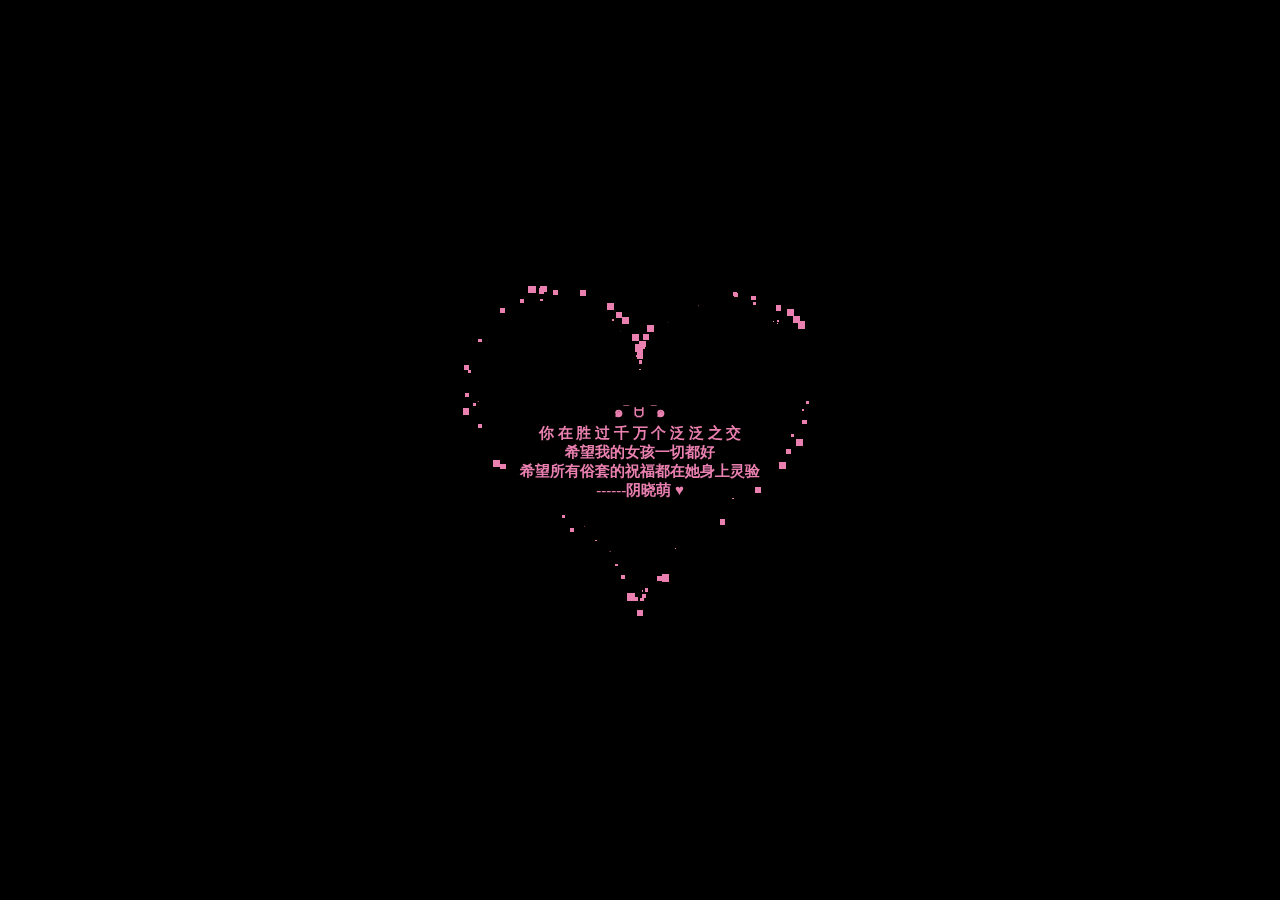
<file: cs.html>
<!DOCTYPE html>
<html lang="zh">
<head>
  <meta charset="UTF-8">
  <meta name="Generator" content="EditPlus">
  <meta name="Author" content="">
  <meta name="Keywords" content="">
  <meta name="Description" content="">
  <title>爱你 (๑•̀ㅂ•́)و✧</title>
  <style>
    html, body {
      height: 100%;
      margin: 0;
      padding: 0;
      background: #000;
      display: flex;
      justify-content: center;
      align-items: center;
      flex-direction: column;
    }
    canvas {
      position: absolute;
      width: 100%;
      height: 100%;
    }
    .child {
      position: relative;
      z-index: 1;
      text-align: center;
      color: #EA80B0;
    }
    h1, h2, h3, h4, h5 {
      margin: 0;
      font-size: 15px;
    }
  </style>
</head>
<body>
  <div class="child">
    <h1>๑‾ ꇴ ‾๑</h1>
    <h2>你 在 胜 过 千 万 个 泛 泛 之 交</h2>
    <h3>希望我的女孩一切都好</h3>
    <h4>希望所有俗套的祝福都在她身上灵验</h4>
    <h5>------阴晓萌 ♥</h5>
  </div>

  <canvas id="pinkboard"></canvas>

  <script>
    // Particle settings (slower speed, smoother effect)
    const settings = {
      particles: {
        length: 500, // max particles
        duration: 6, // increased particle life duration
        velocity: 25, // slower particle velocity (reduced speed)
        effect: -0.5, // less acceleration for smoother effect
        size: 12 // slightly smaller particle size
      }
    };

    // RequestAnimationFrame Polyfill
    (function() {
      const vendors = ['ms', 'moz', 'webkit', 'o'];
      for (let i = 0; i < vendors.length; i++) {
        if (window.requestAnimationFrame) break;
        window.requestAnimationFrame = window[vendors[i] + 'RequestAnimationFrame'];
        window.cancelAnimationFrame = window[vendors[i] + 'CancelAnimationFrame'] || window[vendors[i] + 'CancelRequestAnimationFrame'];
      }
      if (!window.requestAnimationFrame) window.requestAnimationFrame = callback => {
        const currentTime = new Date().getTime();
        const timeToCall = Math.max(0, 16 - (currentTime - lastTime));
        const id = window.setTimeout(() => callback(currentTime + timeToCall), timeToCall);
        lastTime = currentTime + timeToCall;
        return id;
      };
      if (!window.cancelAnimationFrame) window.cancelAnimationFrame = clearTimeout;
    })();

    // Point class for 2D positions
    class Point {
      constructor(x = 0, y = 0) {
        this.x = x;
        this.y = y;
      }
      clone() {
        return new Point(this.x, this.y);
      }
      length(value) {
        if (value === undefined) return Math.sqrt(this.x ** 2 + this.y ** 2);
        this.normalize();
        this.x *= value;
        this.y *= value;
        return this;
      }
      normalize() {
        const length = this.length();
        this.x /= length;
        this.y /= length;
        return this;
      }
    }

    // Particle class for animation
    class Particle {
      constructor() {
        this.position = new Point();
        this.velocity = new Point();
        this.acceleration = new Point();
        this.age = 0;
        this.isExpanding = true; // Flag to indicate expanding or contracting
      }
      initialize(x, y, dx, dy) {
        this.position.x = x;
        this.position.y = y;
        this.velocity.x = dx;
        this.velocity.y = dy;
        this.acceleration.x = dx * settings.particles.effect;
        this.acceleration.y = dy * settings.particles.effect;
        this.age = 0;
        this.isExpanding = true; // Start by expanding
      }
      update(deltaTime) {
        const maxSize = settings.particles.size;
        const minSize = 0; // Particle fully contracted
        const lifeCycleProgress = this.age / settings.particles.duration;

        if (lifeCycleProgress >= 1) {
          this.age = 0; // Reset age after full expansion
          this.isExpanding = !this.isExpanding; // Switch between expanding and contracting
        }

        const expansionFactor = this.isExpanding
          ? Math.sin(lifeCycleProgress * Math.PI) // Expansion phase: smooth transition
          : Math.cos(lifeCycleProgress * Math.PI); // Contraction phase: smooth transition

        const sizeFactor = (expansionFactor * (maxSize - minSize)) + minSize;

        // Update position
        this.position.x += this.velocity.x * deltaTime;
        this.position.y += this.velocity.y * deltaTime;

        // Update velocity
        this.velocity.x += this.acceleration.x * deltaTime;
        this.velocity.y += this.acceleration.y * deltaTime;

        // Update age
        this.age += deltaTime;
        return sizeFactor;
      }
      draw(context, image, size) {
        function ease(t) {
          return (-t) * t * t + 1;
        }
        // Change opacity based on whether the particle is expanding or contracting
        const opacityFactor = this.isExpanding
          ? 1 // Full opacity when expanding
          : 0.5 + (1 - this.age / settings.particles.duration) * 0.5; // Fade during contraction

        // Make the internal particles more transparent when contracting
        if (this.age / settings.particles.duration < 0.5) {
          context.globalAlpha = opacityFactor;
        } else {
          context.globalAlpha = 1; // External particles remain full opacity
        }

        context.drawImage(image, this.position.x - size / 2, this.position.y - size / 2, size, size);
      }
    }

    // Particle Pool for managing particles
    class ParticlePool {
      constructor(length) {
        this.particles = Array.from({ length }, () => new Particle());
        this.firstFree = 0;
        this.firstActive = 0;
      }
      add(x, y, dx, dy) {
        const particle = this.particles[this.firstFree];
        particle.initialize(x, y, dx, dy);
        this.firstFree = (this.firstFree + 1) % this.particles.length;
        if (this.firstFree === this.firstActive) this.firstActive = (this.firstActive + 1) % this.particles.length;
      }
      update(deltaTime) {
        for (let i = this.firstActive; i < this.firstFree; i++) {
          this.particles[i].update(deltaTime);
        }
        for (let i = 0; i < this.firstActive; i++) {
          this.particles[i].update(deltaTime);
        }
      }
      draw(context, image) {
        for (let i = this.firstActive; i < this.firstFree; i++) {
          const size = this.particles[i].update(0.016); // deltaTime as fixed value for simplicity
          this.particles[i].draw(context, image, size);
        }
        for (let i = 0; i < this.firstActive; i++) {
          const size = this.particles[i].update(0.016);
          this.particles[i].draw(context, image, size);
        }
      }
    }

    // Setup canvas and particle animation
    function canvas() {
      const canvas = document.getElementById('pinkboard');
      const context = canvas.getContext('2d');
      const particles = new ParticlePool(settings.particles.length);
      let lastTime;
      const particleRate = settings.particles.length / settings.particles.duration;

      // Simplified heart shape function
      function pointOnHeart(t) {
        return new Point(
          160 * Math.pow(Math.sin(t), 3),
          130 * Math.cos(t) - 50 * Math.cos(2 * t) - 20 * Math.cos(3 * t) - 10 * Math.cos(4 * t) + 25
        );
      }

      // Create heart shape particle image (optimized)
      const image = (function() {
        const canvas = document.createElement('canvas');
        const context = canvas.getContext('2d');
        canvas.width = settings.particles.size;
        canvas.height = settings.particles.size;
        context.beginPath();
        let t = -Math.PI;
        let point = pointOnHeart(t);
        context.moveTo(point.x + canvas.width / 2, point.y + canvas.height / 2);
        while (t < Math.PI) {
          t += 0.01;
          point = pointOnHeart(t);
          context.lineTo(point.x + canvas.width / 2, point.y + canvas.height / 2);
        }
        context.closePath();
        context.fillStyle = '#ea80b0';
        context.fill();
        const img = new Image();
        img.src = canvas.toDataURL();
        return img;
      })();

      // Main render loop
      function render() {
        requestAnimationFrame(render);
        const newTime = new Date().getTime() / 1000;
        const deltaTime = newTime - (lastTime || newTime);
        lastTime = newTime;

        context.clearRect(0, 0, canvas.width, canvas.height);
        const amount = particleRate * deltaTime;

        for (let i = 0; i < amount; i++) {
          const pos = pointOnHeart(Math.PI - 2 * Math.PI * Math.random());
          const dir = pos.clone().length(settings.particles.velocity);
          particles.add(canvas.width / 2 + pos.x, canvas.height / 2 - pos.y, dir.x, -dir.y);
        }

        particles.update(deltaTime);
        particles.draw(context, image);
      }

      // Resize handling
      function onResize() {
        canvas.width = canvas.clientWidth;
        canvas.height = canvas.clientHeight;
      }
      window.onresize = onResize;

      // Start the animation
      setTimeout(function() {
        onResize();
        render();
      }, 10);
    }

    window.onload = canvas;
  </script>
</body>
</html>
</file>
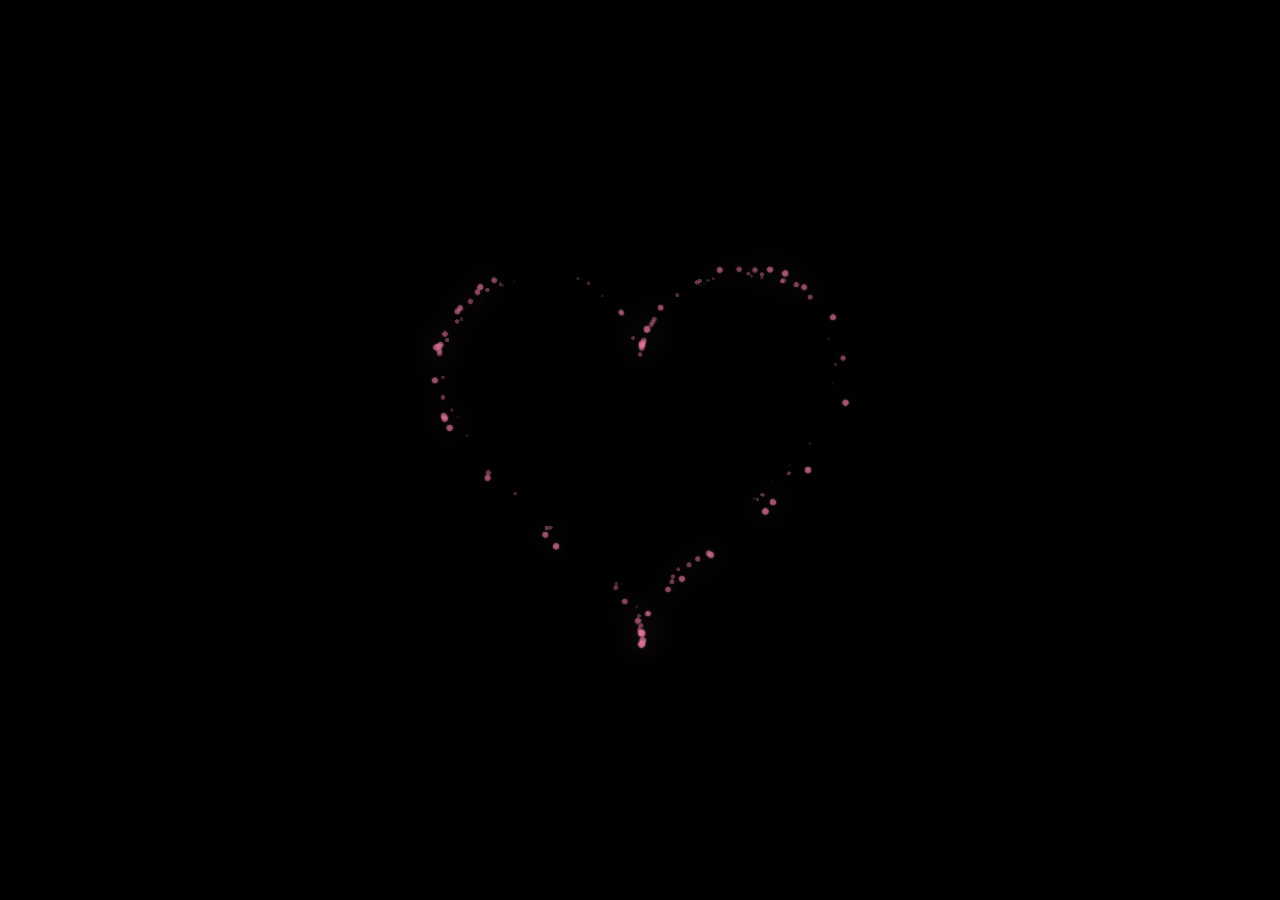
<file: css.html>
<!DOCTYPE html>
<html lang="zh">
<head>
  <meta charset="UTF-8">
  <meta name="viewport" content="width=device-width, initial-scale=1.0">
  <meta name="description" content="阴晓萌">
  <title>爱你 (๑•̀ㅂ•́)و✧</title>
  <style>
    html, body {
      height: 100%;
      margin: 0;
      padding: 0;
      background: #000;
      display: flex;
      justify-content: center;
      align-items: center;
      flex-direction: column;
      overflow: hidden;
    }
    canvas {
      position: fixed;
      width: 100%;
      height: 100%;
      top: 0;
      left: 0;
      filter: blur(0.5px);
    }
    .child {
      position: relative;
      z-index: 3;
      text-align: center;
      color: #FF9FBF;
      text-shadow: 0 0 20px rgba(255, 159, 191, 0.6),
                   0 0 40px rgba(255, 159, 191, 0.4);
      animation: floating 3s ease-in-out infinite;
    }
    h1, h2, h3, h4, h5 {
      margin: 0;
      padding: 6px;
      font-size: 18px;
      line-height: 1.8;
      opacity: 0;
      transform-origin: center;
      animation: breathe 1.5s ease-out forwards;
    }
    h1 { animation-delay: 0.3s; }
    h2 { animation-delay: 0.3s; }
    h3 { animation-delay: 0.6s; }
    h4 { animation-delay: 0.9s; }
    h5 { animation-delay: 1.2s; }

    @keyframes floating {
      0%, 100% { transform: translateY(0); }
      50% { transform: translateY(-10px); }
    }

    @keyframes breathe {
      0% {
        opacity: 0;
        transform: scale(0.95) translateY(20px);
      }
      60% {
        opacity: 0.8;
        transform: scale(1.02) translateY(-5px);
      }
      100% {
        opacity: 1;
        transform: scale(1) translateY(0);
      }
    }

    @media (max-width: 768px) {
      .child {
        padding: 0 10px;
      }
      h1, h2, h3, h4, h5 {
        font-size: 14px;
        padding: 4px;
      }
      canvas {
        filter: blur(0.3px);
      }
    }

    @media (max-width: 480px) {
      .child {
        padding: 0 5px;
      }
      h1, h2, h3, h4, h5 {
        font-size: 12px;
      }
      .marquee {
        font-size: 12px;
      }
    }

    .matrix-bg {
      position: fixed;
      top: 0;
      left: 0;
      width: 100%;
      height: 100%;
      z-index: 0;
      opacity: 0;
      animation: matrixFadeIn 3s ease-in forwards;
      animation-delay: 2s;
    }

    #pinkboard {
      position: fixed;
      z-index: 2;
      pointer-events: none;
      filter: drop-shadow(0 0 15px rgba(219, 112, 147, 0.5));
    }

    @keyframes matrixFadeIn {
      from { opacity: 0; }
      to { opacity: 0.3; }
    }

    .marquee-container {
      position: fixed;
      top: 0;
      left: 0;
      width: 100%;
      height: 100%;
      overflow: hidden;
      z-index: 1;
      pointer-events: none;
    }

    .marquee {
      position: absolute;
      writing-mode: vertical-rl;
      text-orientation: upright;
      font-size: 14px;
      text-shadow: 0 0 12px rgba(255, 182, 193, 0.7);
      opacity: 0;
      animation: verticalFlow 8s ease forwards;
      will-change: transform, opacity;
      white-space: nowrap;
      letter-spacing: 4px;
      filter: blur(0.3px);
    }

    @keyframes verticalFlow {
      0% {
        opacity: 0;
        transform: translate(var(--start-x), -30px) scale(0.9);
        color: rgba(255, 182, 193, 0);
      }
      10% {
        opacity: 0.5;
        transform: translate(var(--start-x), -20px) scale(0.95);
        color: rgba(255, 182, 193, 0.5);
      }
      20% {
        opacity: 0.8;
        transform: translate(var(--start-x), 0) scale(1);
        color: rgba(255, 182, 193, 0.8);
      }
      40% {
        transform: translate(var(--mid-x), 40vh) scale(1);
        color: rgba(255, 182, 193, 0.9);
      }
      80% {
        opacity: 0.9;
        transform: translate(var(--end-x), 80vh) scale(1);
        color: rgba(255, 182, 193, 0.9);
      }
      100% {
        opacity: 0;
        transform: translate(var(--end-x), 105vh) scale(0.9);
        color: rgba(255, 182, 193, 0);
      }
    }
  </style>
</head>
<body>
  <div class="child">
    <h2>你 在 胜 过 千 万 个 泛 泛 之 交</h2>
    <h3>希望我的女孩一切都好</h3>
    <h4>希望所有俗套的祝福都在她身上灵验</h4>
    <h5>------张越越 ♥</h5>
  </div>

  <div class="marquee-container">
    <!-- 移除这里的 marquee div 及其内容 -->
  </div>

  <canvas class="matrix-bg" id="matrixCanvas"></canvas>
  <canvas id="pinkboard"></canvas>

  <script>
    const settings = {
      particles: {
        length: 600,
        duration: 4,
        velocity: 20,
        effect: -0.15,
        size: {
          min: 3,
          max: 10,
          pulse: 0.5
        }
      }
    };

    // RequestAnimationFrame Polyfill
    (function() {
      const vendors = ['ms', 'moz', 'webkit', 'o'];
      for (let i = 0; i < vendors.length; i++) {
        if (window.requestAnimationFrame) break;
        window.requestAnimationFrame = window[vendors[i] + 'RequestAnimationFrame'];
        window.cancelAnimationFrame = window[vendors[i] + 'CancelAnimationFrame'] || window[vendors[i] + 'CancelRequestAnimationFrame'];
      }
      if (!window.requestAnimationFrame) window.requestAnimationFrame = callback => {
        const currentTime = new Date().getTime();
        const timeToCall = Math.max(0, 16 - (currentTime - lastTime));
        const id = window.setTimeout(() => callback(currentTime + timeToCall), timeToCall);
        lastTime = currentTime + timeToCall;
        return id;
      };
      if (!window.cancelAnimationFrame) window.cancelAnimationFrame = clearTimeout;
    })();

    // Point class for 2D positions
    class Point {
      constructor(x = 0, y = 0) {
        this.x = x;
        this.y = y;
      }
      clone() {
        return new Point(this.x, this.y);
      }
      length(value) {
        if (value === undefined) return Math.sqrt(this.x ** 2 + this.y ** 2);
        this.normalize();
        this.x *= value;
        this.y *= value;
        return this;
      }
      normalize() {
        const length = this.length();
        this.x /= length;
        this.y /= length;
        return this;
      }
    }

    // Particle class for animation
    class Particle {
      constructor() {
        this.position = new Point();
        this.velocity = new Point();
        this.acceleration = new Point();
        this.age = 0;
        this.isExpanding = true; // Flag to indicate expanding or contracting
      }
      initialize(x, y, dx, dy) {
        this.position.x = x;
        this.position.y = y;
        this.velocity.x = dx;
        this.velocity.y = dy;
        this.acceleration.x = dx * settings.particles.effect;
        this.acceleration.y = dy * settings.particles.effect;
        this.age = 0;
        this.isExpanding = true; // Start by expanding
      }
      update(deltaTime) {
        const { min, max, pulse } = settings.particles.size;
        const lifeCycleProgress = this.age / settings.particles.duration;

        // 简化尺寸计算
        const sizeFactor = min + Math.sin(lifeCycleProgress * Math.PI) * (max - min);
        
        // 更新位置，减少随机运动幅度
        this.position.x += this.velocity.x * deltaTime;
        this.position.y += this.velocity.y * deltaTime;
        
        // 更温和的随机运动
        this.position.x += Math.sin(this.age * 1.5) * 0.1;
        this.position.y += Math.cos(this.age * 1.5) * 0.1;

        // 更新速度
        this.velocity.x += this.acceleration.x * deltaTime;
        this.velocity.y += this.acceleration.y * deltaTime;

        this.age += deltaTime;

        // 循环播放动画
        if (this.age >= settings.particles.duration) {
          this.age = 0;
        }

        return sizeFactor;
      }
      draw(context, image, size) {
        // 调整透明度计算
        const opacity = Math.sin((this.age / settings.particles.duration) * Math.PI);
        context.globalAlpha = opacity * 0.75;
        
        // 柔和的发光效果
        context.shadowBlur = size * 0.3;
        context.shadowColor = '#ea80b0';
        
        // 绘制粒子
        context.drawImage(
          image, 
          this.position.x - size/2,
          this.position.y - size/2,
          size,
          size
        );
        
        context.shadowBlur = 0;
      }
    }

    // Particle Pool for managing particles
    class ParticlePool {
      constructor(length) {
        this.particles = Array.from({ length }, () => new Particle());
        this.firstFree = 0;
        this.firstActive = 0;
      }
      add(x, y, dx, dy) {
        const particle = this.particles[this.firstFree];
        particle.initialize(x, y, dx, dy);
        this.firstFree = (this.firstFree + 1) % this.particles.length;
        if (this.firstFree === this.firstActive) this.firstActive = (this.firstActive + 1) % this.particles.length;
      }
      update(deltaTime) {
        for (let i = this.firstActive; i < this.firstFree; i++) {
          this.particles[i].update(deltaTime);
        }
        for (let i = 0; i < this.firstActive; i++) {
          this.particles[i].update(deltaTime);
        }
      }
      draw(context, image) {
        for (let i = this.firstActive; i < this.firstFree; i++) {
          const size = this.particles[i].update(0.016); // deltaTime as fixed value for simplicity
          this.particles[i].draw(context, image, size);
        }
        for (let i = 0; i < this.firstActive; i++) {
          const size = this.particles[i].update(0.016);
          this.particles[i].draw(context, image, size);
        }
      }
    }

    // Setup canvas and particle animation
    function canvas() {
      const canvas = document.getElementById('pinkboard');
      const context = canvas.getContext('2d');
      const particles = new ParticlePool(settings.particles.length);
      let lastTime;
      const particleRate = settings.particles.length / settings.particles.duration;

      // Simplified heart shape function
      function pointOnHeart(t) {
        const scale = 1.2;
        const flutter = Math.sin(t * 4) * 2 + Math.sin(t * 2) * 1.5;
        const x = scale * (160 * Math.pow(Math.sin(t), 3));
        const y = scale * (130 * Math.cos(t) - 50 * Math.cos(2 * t) - 20 * Math.cos(3 * t) - 10 * Math.cos(4 * t) + 25);
        return new Point(x + flutter, y + Math.sin(t * 6) * 2);
      }

      // Create heart shape particle image (optimized)
      const image = (function() {
        const canvas = document.createElement('canvas');
        const context = canvas.getContext('2d');
        canvas.width = 24;
        canvas.height = 24;
        
        context.beginPath();
        context.arc(12, 12, 10, 0, Math.PI * 2);
        context.fillStyle = '#DB7093';
        context.fill();
        
        const gradient = context.createRadialGradient(12, 12, 0, 12, 12, 10);
        gradient.addColorStop(0, '#DB7093');
        gradient.addColorStop(1, '#DB709366');
        context.fillStyle = gradient;
        context.fill();
        
        return canvas;
      })();

      // Main render loop
      function render() {
        requestAnimationFrame(render);
        const newTime = new Date().getTime() / 1000;
        const deltaTime = newTime - (lastTime || newTime);
        lastTime = newTime;

        context.clearRect(0, 0, canvas.width, canvas.height);
        const amount = particleRate * deltaTime;

        for (let i = 0; i < amount; i++) {
          const pos = pointOnHeart(Math.PI - 2 * Math.PI * Math.random());
          const dir = pos.clone().length(settings.particles.velocity);
          particles.add(canvas.width / 2 + pos.x, canvas.height / 2 - pos.y, dir.x, -dir.y);
        }

        particles.update(deltaTime);
        particles.draw(context, image);
      }

      // Resize handling
      function onResize() {
        canvas.width = canvas.clientWidth;
        canvas.height = canvas.clientHeight;
      }
      window.onresize = onResize;

      // Start the animation
      setTimeout(function() {
        onResize();
        render();
      }, 10);
    }

    // 添加Matrix背景效果
    function setupMatrix() {
      const canvas = document.getElementById('matrixCanvas');
      const ctx = canvas.getContext('2d');
      
      let width = canvas.width = window.innerWidth;
      let height = canvas.height = window.innerHeight;
      
      const columns = Math.floor(width / 15); // 增加列数
      const drops = new Array(columns).fill(1);
      
      function draw() {
        ctx.fillStyle = 'rgba(0, 0, 0, 0.1)';
        ctx.fillRect(0, 0, width, height);
        
        ctx.fillStyle = '#FFB6C122';
        ctx.font = '14px monospace';
        
        for(let i = 0; i < drops.length; i++) {
          // 随机使用不同的字符集
          const charType = Math.random();
          let text;
          if (charType < 0.3) {
            // 片假名
            text = String.fromCharCode(0x30A0 + Math.random() * 96);
          } else if (charType < 0.6) {
            // 英文字母
            text = String.fromCharCode(65 + Math.random() * 26);
          } else {
            // 数字
            text = Math.floor(Math.random() * 10).toString();
          }
          
          ctx.fillText(text, i * 15, drops[i] * 20);
          
          if(drops[i] * 20 > height && Math.random() > 0.98) {
            drops[i] = 0;
          }
          drops[i]++;
        }
      }
      
      window.addEventListener('resize', () => {
        width = canvas.width = window.innerWidth;
        height = canvas.height = window.innerHeight;
      });
      
      // 使用 requestAnimationFrame 代替 setInterval 获得更好的性能
      function animate() {
        draw();
        requestAnimationFrame(animate);
      }
      
      animate();
    }

    // 修改字幕设置函数
    function setupMarquee() {
      const container = document.querySelector('.marquee-container');
      const texts = [
        '永远爱你',
        'Love You',
        '想念你',
        'Miss You',
        '大好きだよ',
        '愛してる',
        '永遠に',
        'Forever'
      ];

      // 增加列数使字幕更分散
      const columns = 16;  // 增加列数
      const columnElements = [];
      
      for(let i = 0; i < columns; i++) {
        const column = document.createElement('div');
        column.style.position = 'absolute';
        column.style.left = `${(i + 1) * (100 / (columns + 1))}%`;
        column.style.top = '-30px';  // 稍微提高起始位置
        container.appendChild(column);
        columnElements.push(column);
      }

      function createMarquee() {
        const columnIndex = Math.floor(Math.random() * columns);
        const column = columnElements[columnIndex];
        
        const marquee = document.createElement('div');
        marquee.className = 'marquee';
        
        const text = texts[Math.floor(Math.random() * texts.length)];
        marquee.textContent = text;  // 仅显示文本
        
        // 生成起始、中间和结束位置的偏移
        const startX = -100 + Math.random() * 200;  // 更大的初始偏移范围
        const midX = startX * 0.7;  // 中间位置偏移
        const endX = startX * 0.3;  // 结束位置偏移（逐渐回正）
        
        // 随机动画时间，增加持续时间
        const duration = 6 + Math.random() * 2;  // 6-8秒
        
        // 随机初始延迟，避免同时到达中间
        const delay = Math.random() * 0.3;  // 0-0.3秒的随机延迟
        
        marquee.style.cssText = `
          font-size: ${12 + Math.random() * 4}px;  // 在手机上使用更小的字体
          opacity: ${0.7 + Math.random() * 0.2};
          transform: translateX(-50%);
          animation: verticalFlow ${duration}s ease forwards;
          animation-delay: ${delay}s;
          color: #FFB6C1;
          --start-x: ${startX}px;
          --mid-x: ${midX}px;
          --end-x: ${endX}px;
        `;
        
        column.appendChild(marquee);
        
        // 减少移除时间，与动画时间匹配
        setTimeout(() => marquee.remove(), (duration + delay) * 1000);
      }

      // 快速创建初始字幕
      for(let i = 0; i < 32; i++) {  // 增加初始数量
        setTimeout(createMarquee, i * 50);  // 缩短间隔
      }

      // 更频繁地创建新字幕
      setInterval(createMarquee, 100);  // 更快的创建频率
    }

    // 修改主初始化函数，让字幕和主文字同时开始
    window.onload = function() {
      const isMobile = /Mobi|Android/i.test(navigator.userAgent);
      if (isMobile) {
        // 在移动设备上禁用某些动画
        settings.particles.length = 300;  // 减少粒子数量
      }
      canvas();
      setupMarquee();  // 立即开始字幕
      
      setTimeout(() => {
        setupMatrix();
      }, 2000);
    };
  </script>
</body>
</html>
</file>
